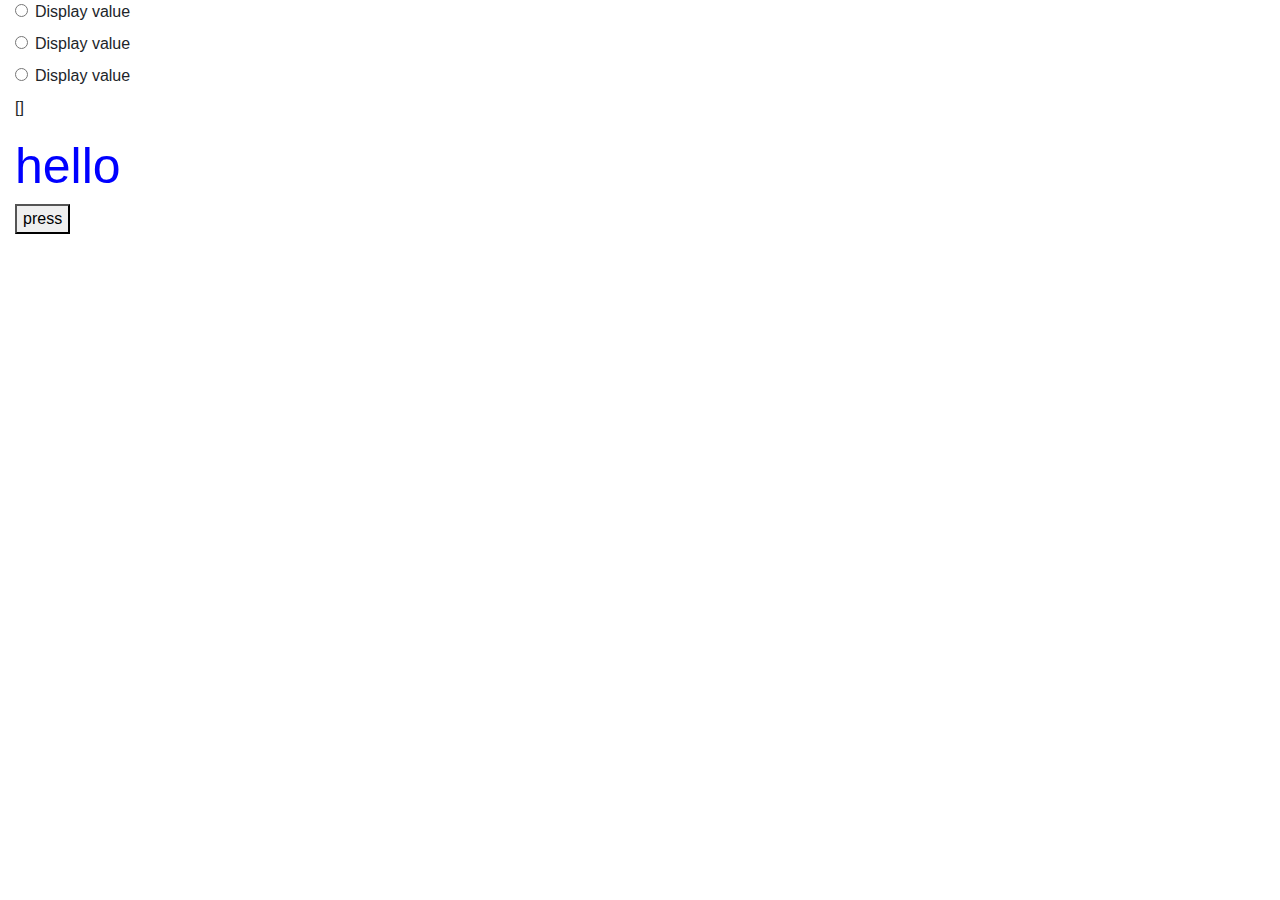
<file: index3.html>
<!DOCTYPE html>
<html lang="en">
  <head>
    <meta charset="UTF-8" />
    <meta name="viewport" content="width=device-width, initial-scale=1.0" />
    <title>Document</title>
    <link rel="stylesheet" href="css/bootstrap.min.css" />
    <script src="js/vue.js"></script>
  </head>
  <body>
    <div class="container-fluid">
      <div id="app">
        <form action="">
          <div class="form-check">
            <label class="form-check-label">
              <input
                type="radio"
                class="form-check-input"
                name=""
                id=""
                value="checkedValue1"
                checked
                v-model="opt"
              />
              Display value
            </label>
          </div>
          <div class="form-check">
            <label class="form-check-label">
              <input
                type="radio"
                class="form-check-input"
                name=""
                id=""
                value="checkedValue2"
                checked
                v-model="opt"
              />
              Display value
            </label>
          </div>
          <div class="form-check">
            <label class="form-check-label">
              <input
                v-model="opt"
                type="radio"
                class="form-check-input"
                name=""
                id=""
                value="checkedValue3"
              />
              Display value
            </label>
          </div>
        </form>
        <p>{{opt}}</p>
        <h1 v-if="show" :style="styleObject">hello</h1>
        <h1 v-else :style="{color: 'red'}">hello</h1>
        <button @click="show= !show">press</button>
      </div>
    </div>
    <script src="js/main2.js"></script>
  </body>
</html>
</file>
